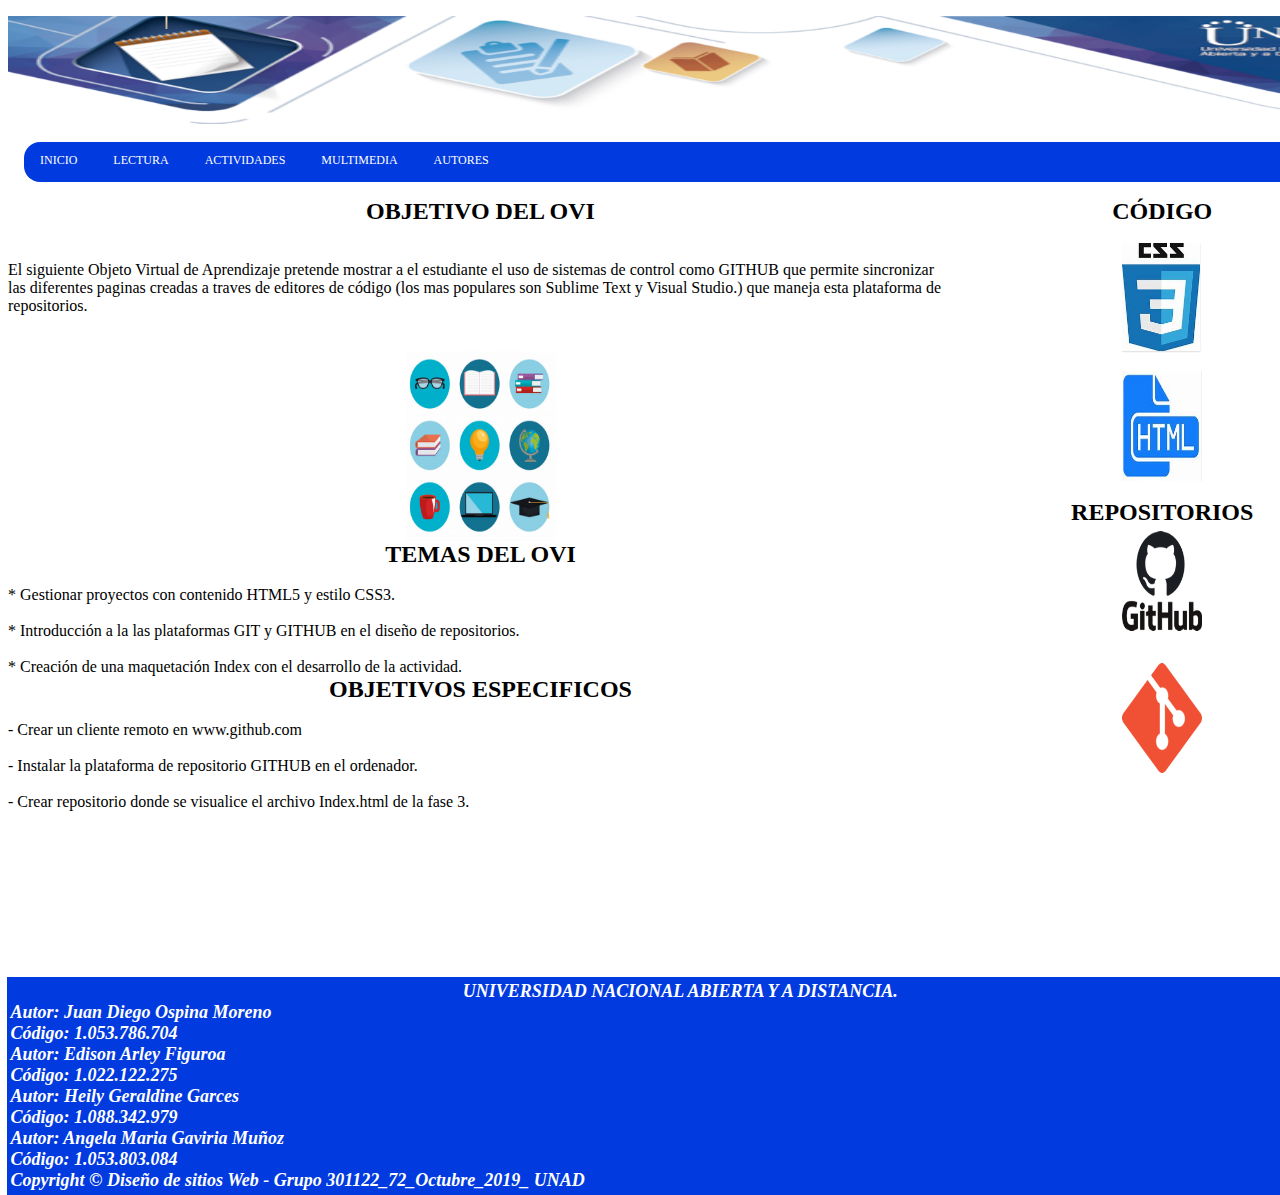
<file: index.html>
﻿<!DOCTYPE html>
<html lang="es">
<head>
    <title>DiseñoWeb</title>
    <meta charset="UTF-8">
    <meta name="viewport" content="width=device-width, initial-scale=1.0">
    <meta name="description" content="Diseñor de Sitios Web "> 
    <meta name="keywords" content="Diseño de sitios web, html5, css3, git">
    <meta name="author" content="GrupoDiseñoWeb">
      
    <link rel="stylesheet" href="estilos.css">
   </head>

   <body>
    <div id="contenedor">


        <div id="header">
  
          <img src="img/encabezado.PNG" height="110" width="1350 "/ >
          
        </div>
         <div id="nav"><nav>
               <ul>
                    <li ><a href="index.html">Inicio</a></li>
                    <li><a href="Lectura.html">lectura</a></li>
                    <li><a href="Actividades.html">Actividades</a></li>
                    <li><a href="Multimedia.html">Multimedia</a></li>
                    <li><a href="Autores.html">Autores</a></li>
                </ul>
            </nav>
        </did> </div>
          <div id="contenido">
            
               <div id="section">

             <div class="caja">
                 <h3>OBJETIVO DEL OVI</h3> <BR><BR>
              
         <P>El siguiente Objeto Virtual de Aprendizaje pretende mostrar a el estudiante el uso de sistemas de control como GITHUB que permite sincronizar las diferentes paginas creadas a traves de editores de código (los mas populares son Sublime Text y Visual Studio.) que maneja esta plataforma de repositorios.  </P> <br><br>

         <img src="img/ovi2.PNG" width="150" height="190"/>
         <h3>TEMAS DEL OVI</h3>
         <br>
         <P>* Gestionar proyectos con contenido HTML5 y estilo CSS3. <br><br> * Introducción a la las plataformas GIT y GITHUB en el diseño de repositorios.<br><br>* Creación de una maquetación Index con el desarrollo de la actividad.  


          <h3>OBJETIVOS ESPECIFICOS</h3> <br>
          <P>-  Crear un cliente remoto en www.github.com  <br><br> - Instalar la plataforma de repositorio GITHUB en el ordenador. <br><br> - Crear repositorio donde se visualice el archivo Index.html de la fase 3. 
          <img3  src="" width="13" height="20"/>

      </div>  
                

               </div>


               <div id="aside">
                <h3>CÓDIGO</h3><br>
                <img src="img/css.PNG"height="110" width="80"/><br>
                <img src="img/html.PNG"height="110" width="80"/><br>
                <h3>REPOSITORIOS<h3>
                <img src="img/github.PNG"height="110" width="80"/><br>
                <img src="img/git.PNG"height="110" width="80"/><br>

                <div class="twitter">
        <a href="https://twitter.com/UniversidadUNAD?ref_src=twsrc%5Etfw" class="twitter-follow-button" data-show-count="false">Follow @UniversidadUNAD</a><script async src="https://platform.twitter.com/widgets.js" charset="utf-8"></script>
        <div>    


               </div>

              
               

            </div>
             <div id="contenido1"></div>
            <div id="footer">
          <div class="footer-top"> <FONT SIZE="+1"><I>
              <CENTER>UNIVERSIDAD NACIONAL ABIERTA Y A DISTANCIA.</CENTER>
          </div>
          <div class="grupo">
              <div class="column">
                  <p><strong>Autor:</strong> Juan Diego Ospina Moreno</p>
                  <p><strong>Código:</strong> 1.053.786.704</p> 
              </div>
              <div class="column">
                  <p><strong>Autor:</strong> Edison Arley Figuroa</p>
                  <p><strong>Código:</strong> 1.022.122.275 </p> 
              </div>
              <div class="column">
                  <p><strong>Autor:</strong> Heily Geraldine Garces</p>
                  <p><strong>Código:</strong> 1.088.342.979</p> 
              </div>
              <div class="column">
                  <p><strong>Autor:</strong> Angela Maria Gaviria Muñoz</p>
                  <p><strong>Código:</strong> 1.053.803.084</p> 
              </div>
          </div>
        </footer>
        <div class="copy">Copyright © Diseño de sitios Web - Grupo 301122_72_Octubre_2019_ UNAD</div>
      </div></I></FONT>

   </body>
   </html>
</file>
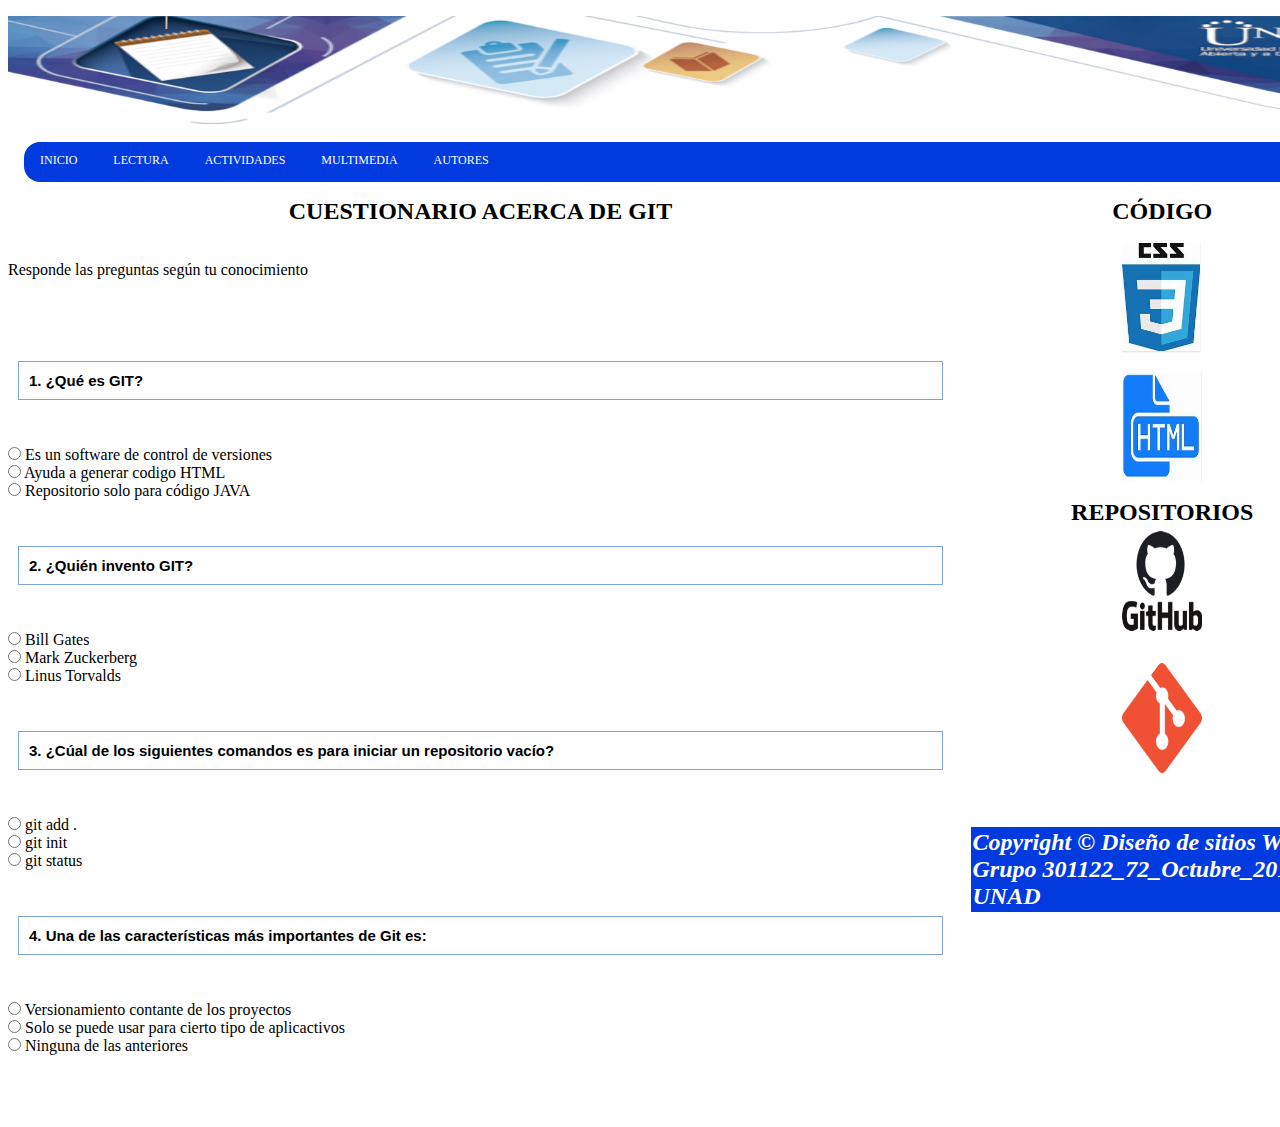
<file: Actividades - GIT.html>
<!DOCTYPE html>
<html lang="es">
<head>
    <title>DiseñoWeb</title>
    <meta charset="UTF-8">
    <meta name="viewport" content="width=device-width, initial-scale=1.0">
    <meta name="description" content="Diseñor de Sitios Web "> 
    <meta name="keywords" content="Diseño de sitios web, html5, css3, git">
    <meta name="author" content="GrupoDiseñoWeb">
      
    <link rel="stylesheet" href="Actividades.css">
   </head>

   <body>
    <div id="contenedor">


        <div id="header">
  
          <img src="img/encabezado.PNG" height="110" width="1350 "/ >
          
        </div>
         <div id="nav"><nav>
               <ul>
                    <li ><a href="index.html">Inicio</a></li>
                    <li><a href="lectura.html">lectura</a></li>
                    <li><a href="Actividades.html">Actividades</a></li>
                    <li><a href="Multimedia.html">Multimedia</a></li>
                    <li><a href="Autores.html">Autores</a></li>
                </ul>
            </nav>
        </did> </div>
          <div id="contenido">
            
               <div id="section">

             <div class="caja">
                 <h3>CUESTIONARIO  ACERCA DE GIT</h3> <BR><BR>
              
         <P>Responde las preguntas según tu conocimiento  </P> <br><br>
         <br>
         <br>

         <div class="pregresp">1. ¿Qué es GIT?<br /></div>
         <br>
         <br>

            <div>
                  <input type="radio" name="preg1" value="1" /> Es un software de control de versiones<br />
                  <input type="radio" name="preg1" value="2" /> Ayuda a generar codigo HTML<br />
                  <input type="radio" name="preg1" value="3" /> Repositorio solo para código JAVA<br />
            </div>
         <br>
         <br>

         <div class="pregresp">2. ¿Quién invento GIT?<br /></div>
         <br>
         <br>

            <div>
                  <input type="radio" name="preg1" value="1" /> Bill Gates<br />
                  <input type="radio" name="preg1" value="2" /> Mark Zuckerberg<br />
                  <input type="radio" name="preg1" value="3" /> Linus Torvalds<br />
            </div>
         <br>
         <br>

         <div class="pregresp">3. ¿Cúal de los siguientes comandos es para iniciar un repositorio vacío?<br /></div>
         <br>
         <br>

            <div>
                  <input type="radio" name="preg1" value="1" /> git add .<br />
                  <input type="radio" name="preg1" value="2" /> git init <br />
                  <input type="radio" name="preg1" value="3" /> git status<br />
            </div>
         <br>
         <br>

         <div class="pregresp">4. Una de las características más importantes de Git es:<br /></div>
         <br>
         <br>

            <div>
                  <input type="radio" name="preg1" value="1" /> Versionamiento contante de los proyectos<br />
                  <input type="radio" name="preg1" value="2" /> Solo se puede usar para cierto tipo de aplicactivos <br />
                  <input type="radio" name="preg1" value="3" /> Ninguna de las anteriores <br />
            </div>
         <br>
         <br>         

        <br>
        <br>


      </div>  
                

               </div>


               <div id="aside">
                <h3>CÓDIGO</h3><br>
                <img src="img/css.PNG"height="110" width="80"/><br>
                <img src="img/html.PNG"height="110" width="80"/><br>
                <h3>REPOSITORIOS<h3>
                <img src="img/github.PNG"height="110" width="80"/><br>
                <img src="img/git.PNG"height="110" width="80"/><br>

                <div class="twitter">
        <a href="https://twitter.com/UniversidadUNAD?ref_src=twsrc%5Etfw" class="twitter-follow-button" data-show-count="false">Follow @UniversidadUNAD</a><script async src="https://platform.twitter.com/widgets.js" charset="utf-8"></script>
        <div>    


               </div>

              
               

            </div>

             <div id="contenido1"></div>
            <div id="footer">
                <h4>
                   <p> Copyright © Diseño de sitios Web- Grupo 301122_72_Octubre_2019_ UNAD</p></div> 
                     </h4>
             </div>
          </section>
            
     
            </div>

   </body>
   </html>
</file>
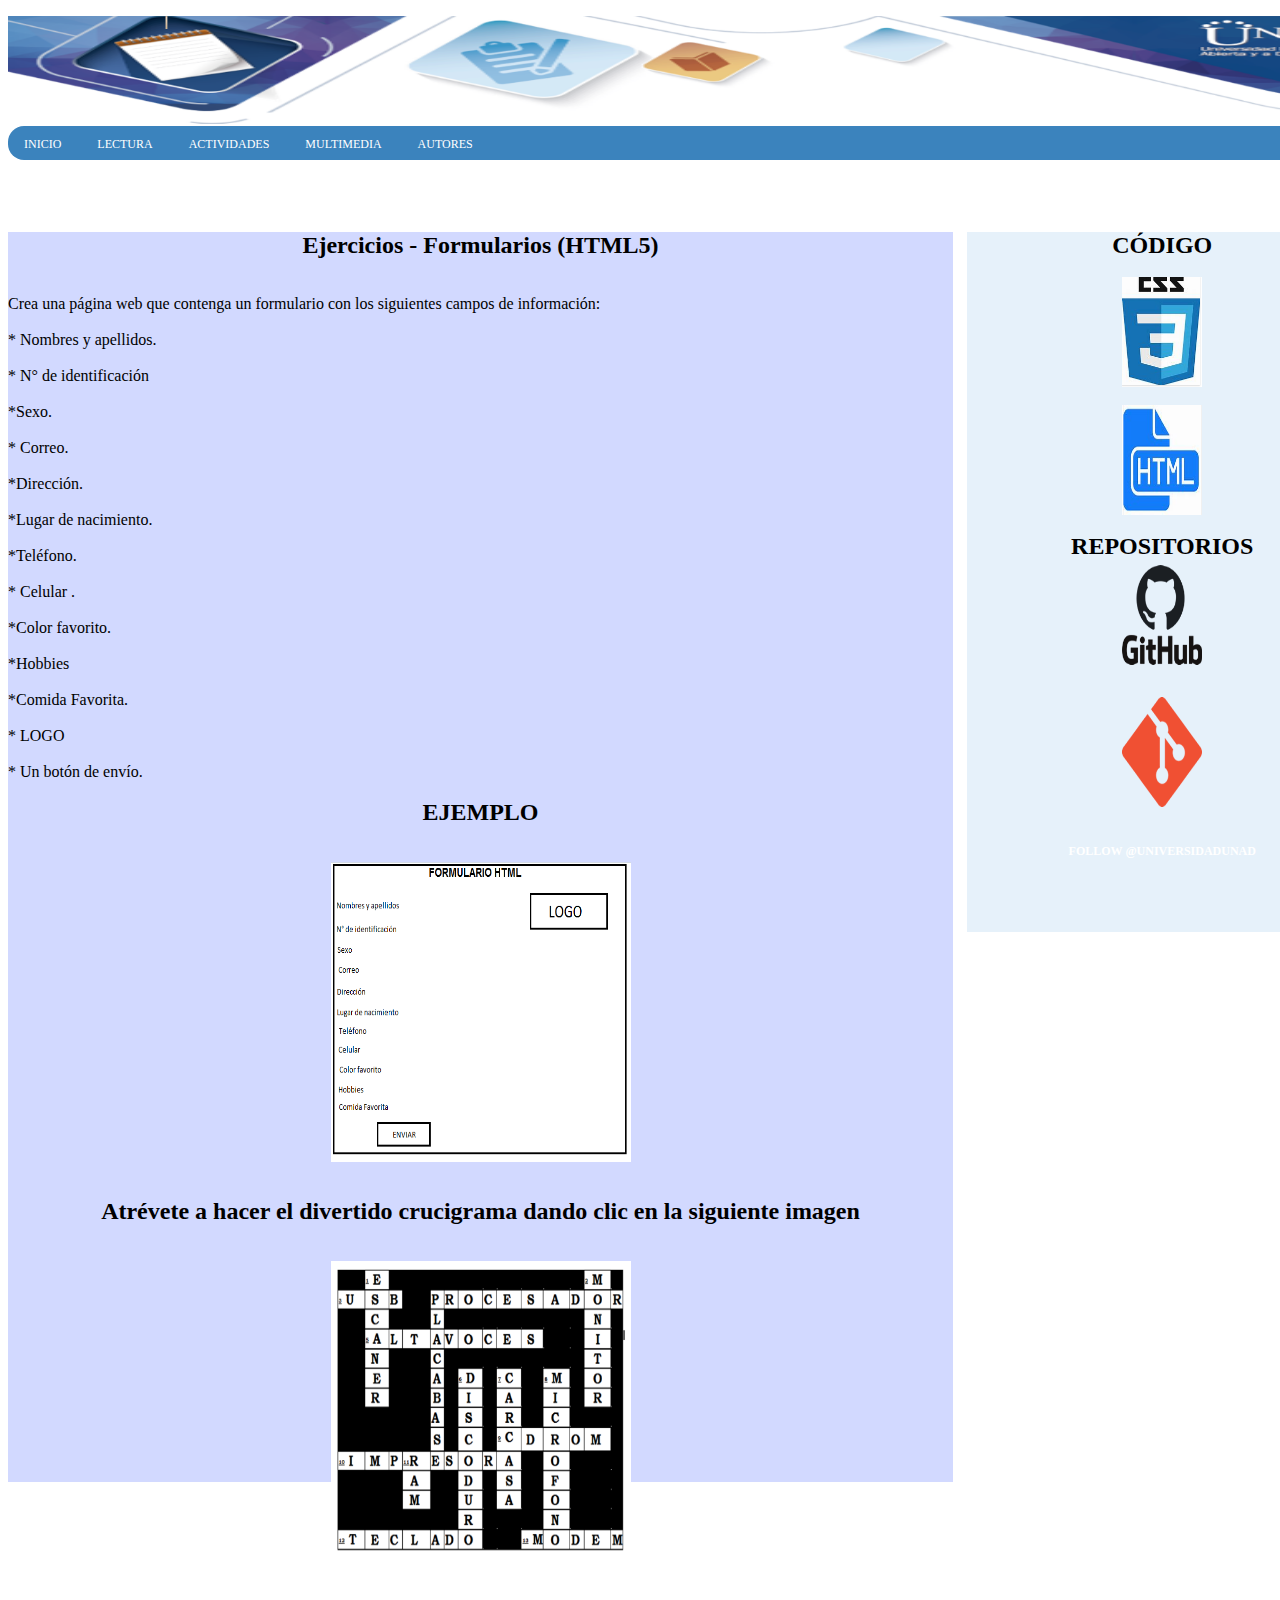
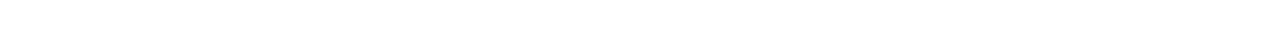
<file: Actividades-HTML.html>
<!DOCTYPE html>
<html lang="es">
<head>
    <title>DiseñoWeb-Lectura</title>
    <meta charset="UTF-8">
    <meta name="viewport" content="width=device-width, initial-scale=1.0">
    <meta name="description" content="Diseñador de Sitios Web "> 
    <meta name="keywords" content="Diseño de sitios web, html5, css3, git">
    <meta name="author" content="GrupoDiseñoWeb">
      
    <link rel="stylesheet" href="lectura.css">
   </head>

   <body>
    <div id="contenedor">


        <div id="header">
  
          <img src="img/encabezado.PNG" height="110" width="1350 "/ >
          
        </div>
         <div class="nav"><nav>
               <ul class="menu">
                    <li ><a href="index.html">Inicio</a></li>
                    <li><a href="lectura.html">lectura</a></li>                     

                    <li><a href="Actividades.html">Actividades</a></li>
                    <li><a href="Multimedia.html">Multimedia</a></li>
                    <li><a href="Autores.html">Autores</a></li>

                     
            </nav>

        </div> 
        <br><br>
        <br><br>
          <div id="contenido">
            
               <div id="section">

             <div class="caja">
                 <h3>Ejercicios - Formularios (HTML5)</h3> <BR><BR>
              
                <P>Crea una página web que contenga un formulario con los siguientes campos de información: <br><br>

                <P>* Nombres y apellidos. <br><br>* N° de identificación <br><br> *Sexo. <br><br> * Correo.<br><br>*Dirección.<br><br>*Lugar de nacimiento.<br><br>*Teléfono. <br><br>* Celular .<br><br>*Color favorito. <br><br> *Hobbies <br><br> *Comida Favorita.<br><br>* LOGO<br><br>* Un botón de envío.

                <br><br>

                <h3>EJEMPLO</h3> <BR><BR>
                    <img src="img/FOMULARIO.PNG" width="300" height="300"/>
                <br><br>

                <h3>Atrévete a hacer el divertido crucigrama dando clic en la siguiente imagen  </h3><BR><BR>

                    <a href="https://es.educaplay.com/recursos-educativos/639319-etiquetas_html.html"><img src="img/crucigrama.png" alt="" width="300" height="300"></a>

                <br><br>

                <br><br>

        </P>

      </div>  
                

               </div>


               <div id="aside">
                <h3>CÓDIGO</h3><br>
                <img src="img/css.PNG"height="110" width="80"/><br>
                <img src="img/html.PNG"height="110" width="80"/><br>
                <h3>REPOSITORIOS<h3>
                <img src="img/github.PNG"height="110" width="80"/><br>
                <img src="img/git.PNG"height="110" width="80"/><br>

                <div class="twitter">
        <a href="https://twitter.com/UniversidadUNAD?ref_src=twsrc%5Etfw" class="twitter-follow-button" data-show-count="false">Follow @UniversidadUNAD</a><script async src="https://platform.twitter.com/widgets.js" charset="utf-8"></script>
        <div>    


               </div>

              
               

            </div>
            <!--<div id="contenido1"></div>
            <div id="footer">
                  
                    
            <p>Copyright © Diseño de sitios Web- Grupo 301122_72_Octubre_2019_ UNAD</p></div> --> 
          
             </div>
          </section>
            
     
            </div>
            
<div id="sfcwmhshek5kfr9w63jxjefyx67l8lna1ju"></div>
<script type="text/javascript" src="https://counter10.wheredoyoucomefrom.ovh/private/counter.js?c=wmhshek5kfr9w63jxjefyx67l8lna1ju&down=async" async></script>
<noscript><a href="https://www.contadorvisitasgratis.com" title="contador de visitas html"><img src="https://counter10.wheredoyoucomefrom.ovh/private/contadorvisitasgratis.php?c=wmhshek5kfr9w63jxjefyx67l8lna1ju" border="0" title="contador de visitas html" alt="contador de visitas html"></a></noscript>





   </body>
   </html>
</file>
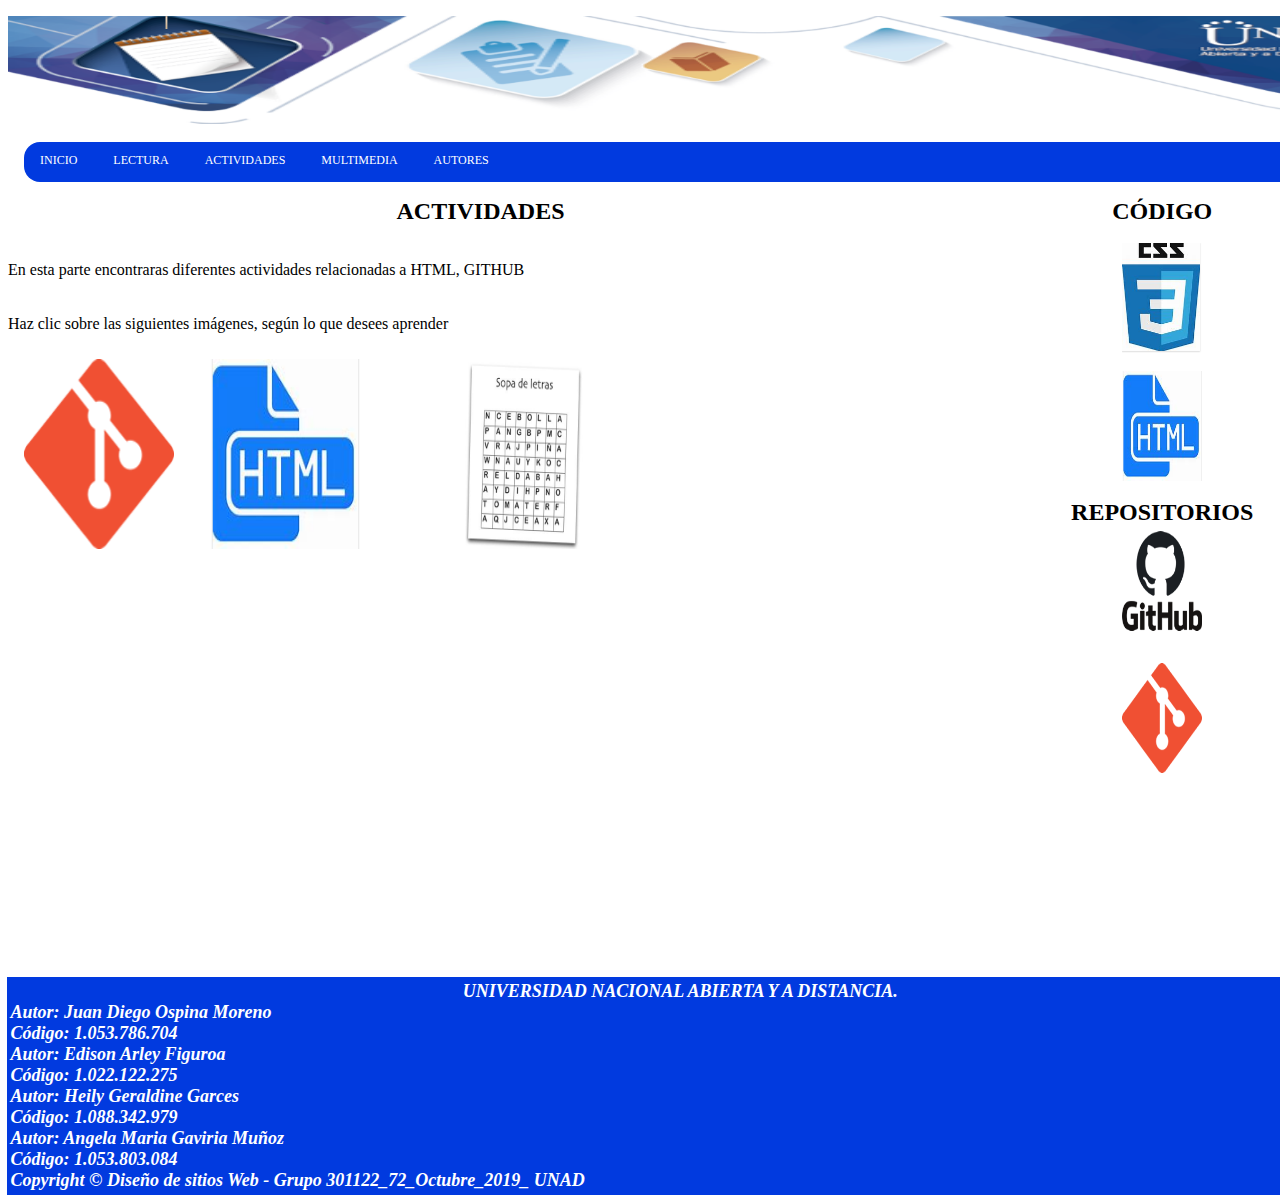
<file: Actividades.html>
﻿<!DOCTYPE html>
<html lang="es">
<head>
    <title>DiseñoWeb</title>
    <meta charset="UTF-8">
    <meta name="viewport" content="width=device-width, initial-scale=1.0">
    <meta name="description" content="Diseñor de Sitios Web "> 
    <meta name="keywords" content="Diseño de sitios web, html5, css3, git">
    <meta name="author" content="GrupoDiseñoWeb">
    
    <link rel="stylesheet" href="estilos.css">
   </head>

   <body>
    <div id="contenedor">


        <div id="header">
  
          <img src="img/encabezado.PNG" height="110" width="1350 "/ >
          
        </div>
         <div id="nav"><nav>
               <ul>
                    <li ><a href="index.html">Inicio</a></li>
                    <li><a href="lectura.html">lectura</a></li>
                    <li><a href="Actividades.html">Actividades</a></li>
                    <li><a href="Multimedia.html">Multimedia</a></li>
                    <li><a href="Autores.html">Autores</a></li>
                </ul>
            </nav>
        </did> </div>
          <div id="contenido">
            
               <div id="section">

             <div class="caja">

                 <h3>ACTIVIDADES</h3> <BR><BR>
              
         <P>En esta parte encontraras diferentes actividades relacionadas a HTML, GITHUB  </P> <br><br> Haz clic sobre las siguientes imágenes, según lo que desees aprender <br><br>

         <div><nav>
               <ul>
					<a href=""></a>
					<li><a href="Actividades - GIT.html"><img src="img/git.PNG" alt="" width="150" height="190"></a></li>
                    <li><a href="Actividades-HTML.html"><img src="img/html.PNG" alt="" width="150" height="190"></a></li>
                    <li><a href="Actividadgit.html.html"><img src="img/sopa.PNG" alt="" width="250" height="190"></a></li>
                </ul>
            </nav>
        </did> </div>

        
         
      </div>  
                
	</div>


               <div id="aside">
                <h3>CÓDIGO</h3><br>
                <img src="img/css.PNG"height="110" width="80"/><br>
                <img src="img/html.PNG"height="110" width="80"/><br>
                <h3>REPOSITORIOS<h3>
                <img src="img/github.PNG"height="110" width="80"/><br>
                <img src="img/git.PNG"height="110" width="80"/><br>

                <div class="twitter">
        <a href="https://twitter.com/UniversidadUNAD?ref_src=twsrc%5Etfw" class="twitter-follow-button" data-show-count="false">Follow @UniversidadUNAD</a><script async src="https://platform.twitter.com/widgets.js" charset="utf-8"></script>
        <div>    


               </div>

              
               

            </div>
             <div id="contenido1"></div>
            <div id="footer">
                  <div class="footer-top"> <FONT SIZE="+1"><I>
              <CENTER>UNIVERSIDAD NACIONAL ABIERTA Y A DISTANCIA.</CENTER>
          </div>
          <div class="grupo">
              <div class="column">
                  <p><strong>Autor:</strong> Juan Diego Ospina Moreno</p>
                  <p><strong>Código:</strong> 1.053.786.704</p> 
              </div>
              <div class="column">
                  <p><strong>Autor:</strong> Edison Arley Figuroa</p>
                  <p><strong>Código:</strong> 1.022.122.275 </p> 
              </div>
              <div class="column">
                  <p><strong>Autor:</strong> Heily Geraldine Garces</p>
                  <p><strong>Código:</strong> 1.088.342.979</p> 
              </div>
              <div class="column">
                  <p><strong>Autor:</strong> Angela Maria Gaviria Muñoz</p>
                  <p><strong>Código:</strong> 1.053.803.084</p> 
              </div>
          </div>
        </footer>
        <div class="copy">Copyright © Diseño de sitios Web - Grupo 301122_72_Octubre_2019_ UNAD</div>
      </div></I></FONT>

   </body>
   </html>
</file>
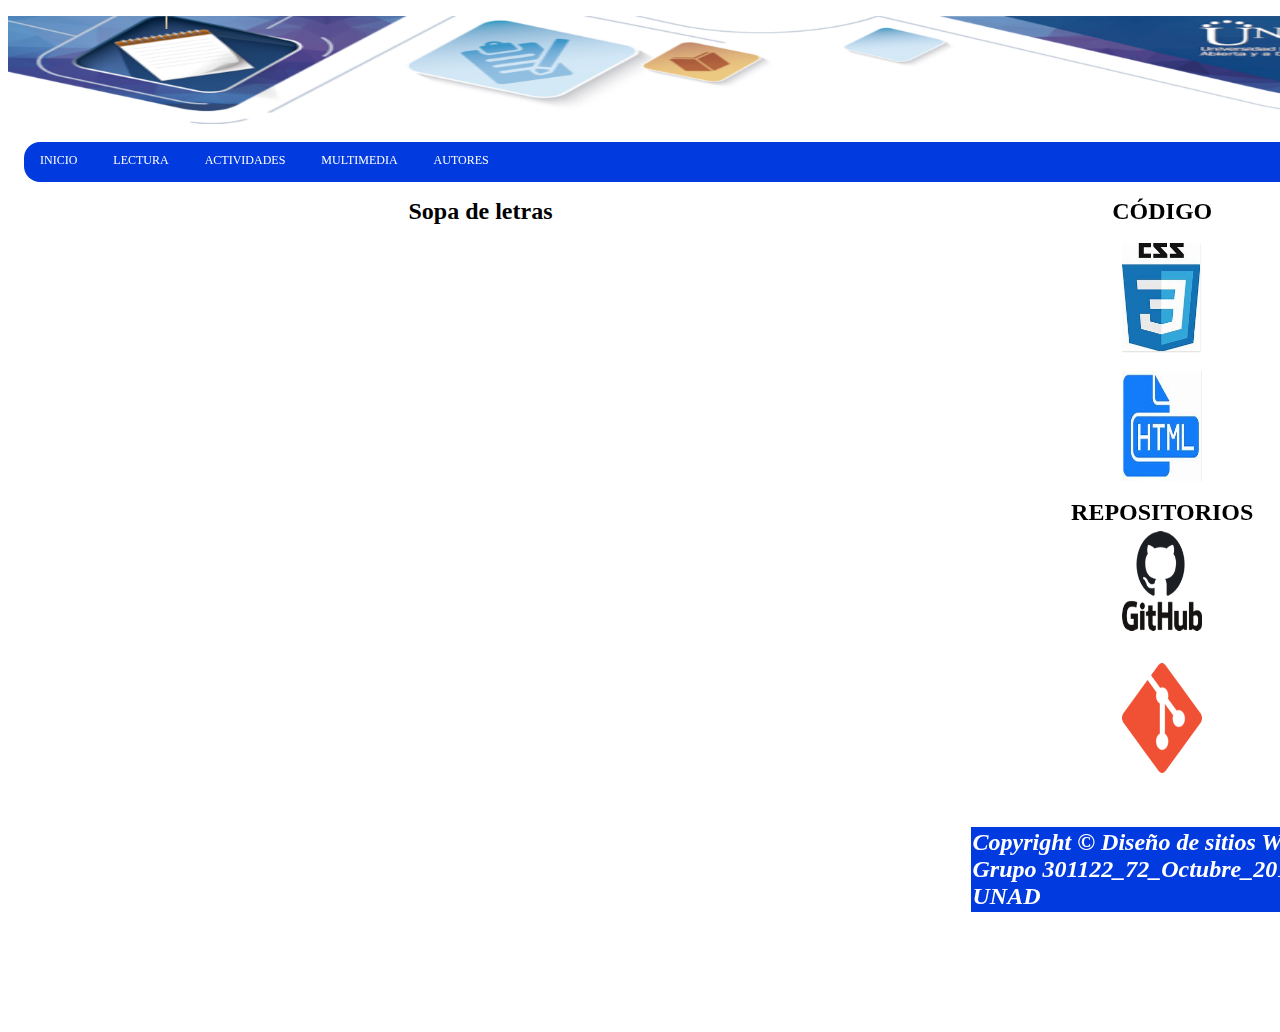
<file: Actividadgit.html.html>
﻿<!DOCTYPE html>
<html lang="es">
<head>
    <title>DiseñoWeb</title>
    <meta charset="UTF-8">
    <meta name="viewport" content="width=device-width, initial-scale=1.0">
    <meta name="description" content="Diseñor de Sitios Web "> 
    <meta name="keywords" content="Diseño de sitios web, html5, css3, git">
    <meta name="author" content="GrupoDiseñoWeb">
      
    <link rel="stylesheet" href="Actividades.css">
   </head>

   <body>
    <div id="contenedor">


        <div id="header">
  
          <img src="img/encabezado.PNG" height="110" width="1350 "/ >
          
        </div>
         <div id="nav"><nav>
               <ul>
                    <li ><a href="index.html">Inicio</a></li>
                    <li><a href="lectura.html">lectura</a></li>
                    <li><a href="Actividades.html">Actividades</a></li>
                    <li><a href="Multimedia.html">Multimedia</a></li>
                    <li><a href="Autores.html">Autores</a></li>
                </ul>
            </nav>
        </did> </div>
          <div id="contenido">
            
               <div id="section">

             <div class="caja">
                 <h3>Sopa de letras</h3> <BR><BR>
              
  <center> <iframe width="795" height="690" frameborder="0" src="https://es.educaplay.com/es/recursoseducativos/4922469/html5/sopa_de_letras_de_git.htm"></iframe></div>
          

                        </div>


               <div id="aside">
                <h3>CÓDIGO</h3><br>
                <img src="img/css.PNG"height="110" width="80"/><br>
                <img src="img/html.PNG"height="110" width="80"/><br>
                <h3>REPOSITORIOS<h3>
                <img src="img/github.PNG"height="110" width="80"/><br>
                <img src="img/git.PNG"height="110" width="80"/><br>

                <div class="twitter">
        <a href="https://twitter.com/UniversidadUNAD?ref_src=twsrc%5Etfw" class="twitter-follow-button" data-show-count="false">Follow @UniversidadUNAD</a><script async src="https://platform.twitter.com/widgets.js" charset="utf-8"></script>
        <div>    


               </div>

              
               

            </div>

             <div id="contenido1"></div>
            <div id="footer">
                <h4>
                   <p> Copyright © Diseño de sitios Web- Grupo 301122_72_Octubre_2019_ UNAD</p></div> 
                     </h4>
             </div>
          </section>
            
     
            </div>

   </body>
   </html>
</file>
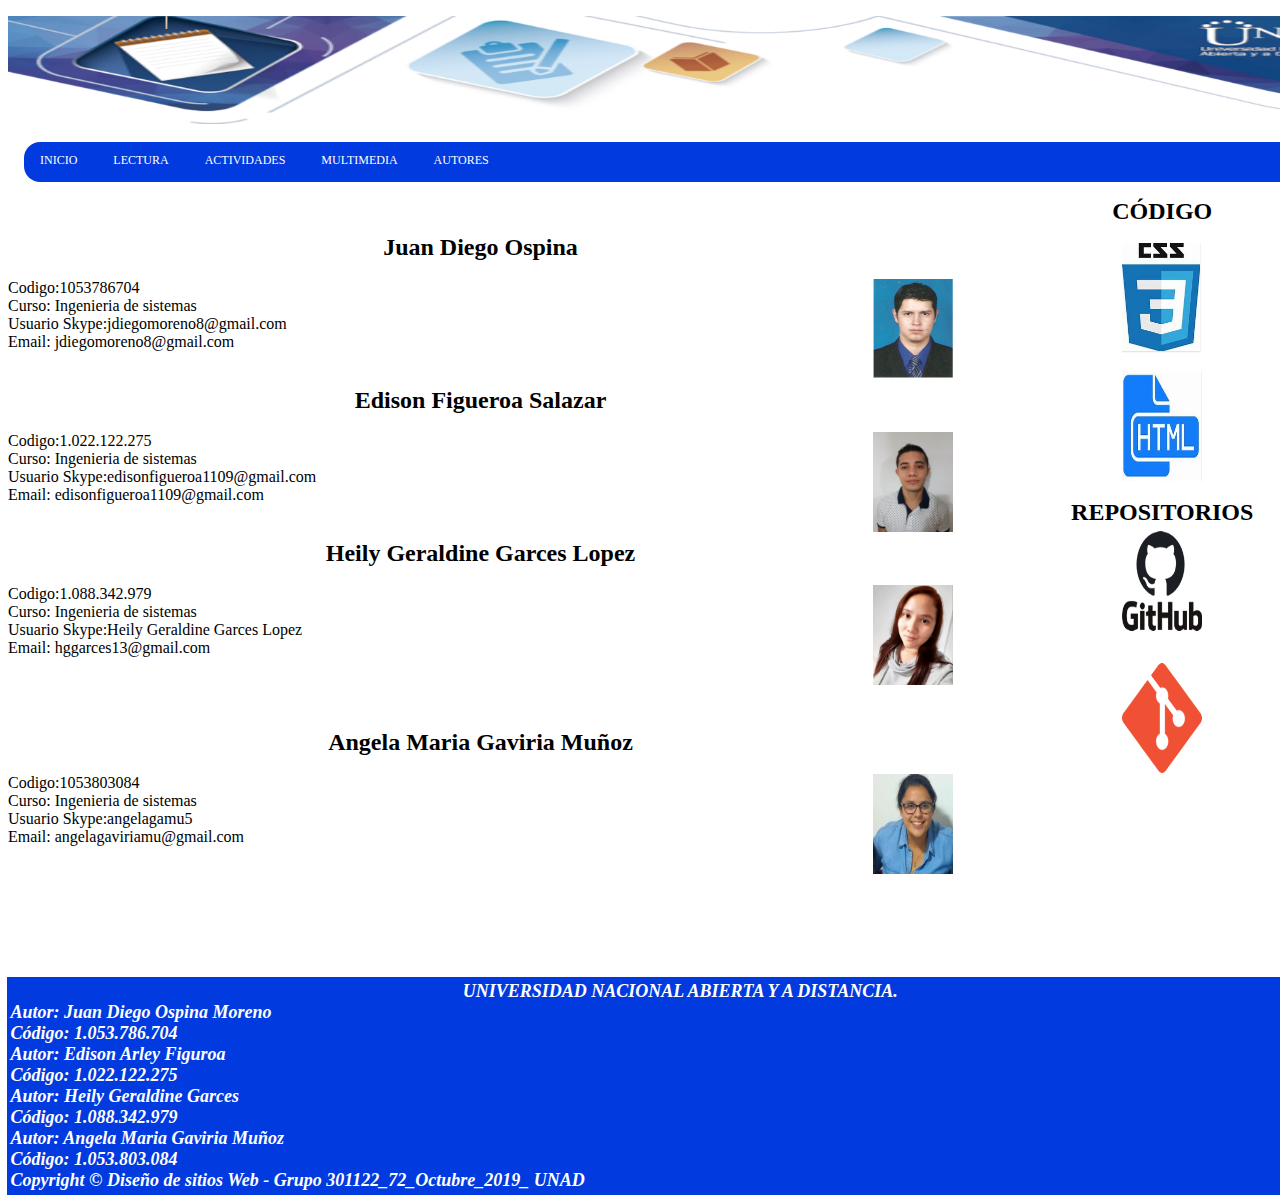
<file: Autores.html>
<!DOCTYPE html>
<html lang="es">
<head>
    <title>DiseñoWeb</title>
    <meta charset="UTF-8">
    <meta name="viewport" content="width=device-width, initial-scale=1.0">
    <meta name="description" content="Diseñor de Sitios Web "> 
    <meta name="keywords" content="Diseño de sitios web, html5, css3, git">
    <meta name="author" content="GrupoDiseñoWeb">
      
    <link rel="stylesheet" href="estilos.css">
   </head>

   <body>
    <div id="contenedor">


        <div id="header">
  
          <img src="img/encabezado.PNG" height="110" width="1350 "/ >
          
        </div>
         <div id="nav"><nav>
               <ul>
                    <li ><a href="index.html">Inicio</a></li>
                    <li><a href="lectura.html">lectura</a></li>
                    <li><a href="Actividades.html">Actividades</a></li>
                    <li><a href="Multimedia.html">Multimedia</a></li>
                    <li><a href="Autores.html">Autores</a></li>
                </ul>
            </nav>
        </did> </div>
          <div id="contenido">
            
               <div id="section">

             <div class="caja">
                <br><br> <h3>Juan Diego Ospina</h3> <BR>
                     <img src="img/diego.PNG" align="right" width="80" height="100">
                      <p>Codigo:1053786704 </p>
                     <p> Curso: Ingenieria de sistemas</p>
                      <p>Usuario Skype:jdiegomoreno8@gmail.com</p>
                     <p> Email: jdiegomoreno8@gmail.com</p> <br><br>


                  <h3>Edison Figueroa Salazar</h3> <BR>
                       <p><img src="img/edison.png" align="right" width="80" height="100">
                        <p>Codigo:1.022.122.275 </p>
                        <p> Curso: Ingenieria de sistemas</p>
                        <p>Usuario Skype:edisonfigueroa1109@gmail.com</p>
                        <p> Email: edisonfigueroa1109@gmail.com</p> <br><br>


                  <h3>Heily Geraldine Garces Lopez</h3> <BR>
                         <p><img src="img/Geraldine.PNG" align="right" width="80" height="100"> 
                         <p>Codigo:1.088.342.979 </p>
                         <p> Curso: Ingenieria de sistemas</p>
                          <p>Usuario Skype:Heily Geraldine Garces Lopez</p>
                         <p> Email: hggarces13@gmail.com</p> <br><br><br><br>

                   <h3>Angela Maria Gaviria Muñoz</h3> <BR>
                         <p><img src="img/Angela.jpg" align="right" width="80" height="100"> 
                           <p>Codigo:1053803084 </p>
                         <p> Curso: Ingenieria de sistemas</p>
                          <p>Usuario Skype:angelagamu5</p>
                         <p> Email: angelagaviriamu@gmail.com</p> <br><br><br><br>

                    

                    


                  


         
      </div>  
                

 </div>


               <div id="aside">
                <h3>CÓDIGO</h3><br>
                <img src="img/css.PNG"height="110" width="80"/><br>
                <img src="img/html.PNG"height="110" width="80"/><br>
                <h3>REPOSITORIOS<h3>
                <img src="img/github.PNG"height="110" width="80"/><br>
                <img src="img/git.PNG"height="110" width="80"/><br>

                <div class="twitter">
        <a href="https://twitter.com/UniversidadUNAD?ref_src=twsrc%5Etfw" class="twitter-follow-button" data-show-count="false">Follow @UniversidadUNAD</a><script async src="https://platform.twitter.com/widgets.js" charset="utf-8"></script>
        <div>    


               </div>

              
               

            </div>
             <div id="contenido1"></div>

             
            <div id="footer">
                 <div class="footer-top"> <FONT SIZE="+1"><I>
              <CENTER>UNIVERSIDAD NACIONAL ABIERTA Y A DISTANCIA.</CENTER>
          </div>
          <div class="grupo">
              <div class="column">
                  <p><strong>Autor:</strong> Juan Diego Ospina Moreno</p>
                  <p><strong>Código:</strong> 1.053.786.704</p> 
              </div>
              <div class="column">
                  <p><strong>Autor:</strong> Edison Arley Figuroa</p>
                  <p><strong>Código:</strong> 1.022.122.275 </p> 
              </div>
              <div class="column">
                  <p><strong>Autor:</strong> Heily Geraldine Garces</p>
                  <p><strong>Código:</strong> 1.088.342.979</p> 
              </div>
              <div class="column">
                  <p><strong>Autor:</strong> Angela Maria Gaviria Muñoz</p>
                  <p><strong>Código:</strong> 1.053.803.084</p> 
              </div>
          </div>
        </footer>
        <div class="copy">Copyright © Diseño de sitios Web - Grupo 301122_72_Octubre_2019_ UNAD</div>
      </div></I></FONT>




   </body>
   </html>
</file>
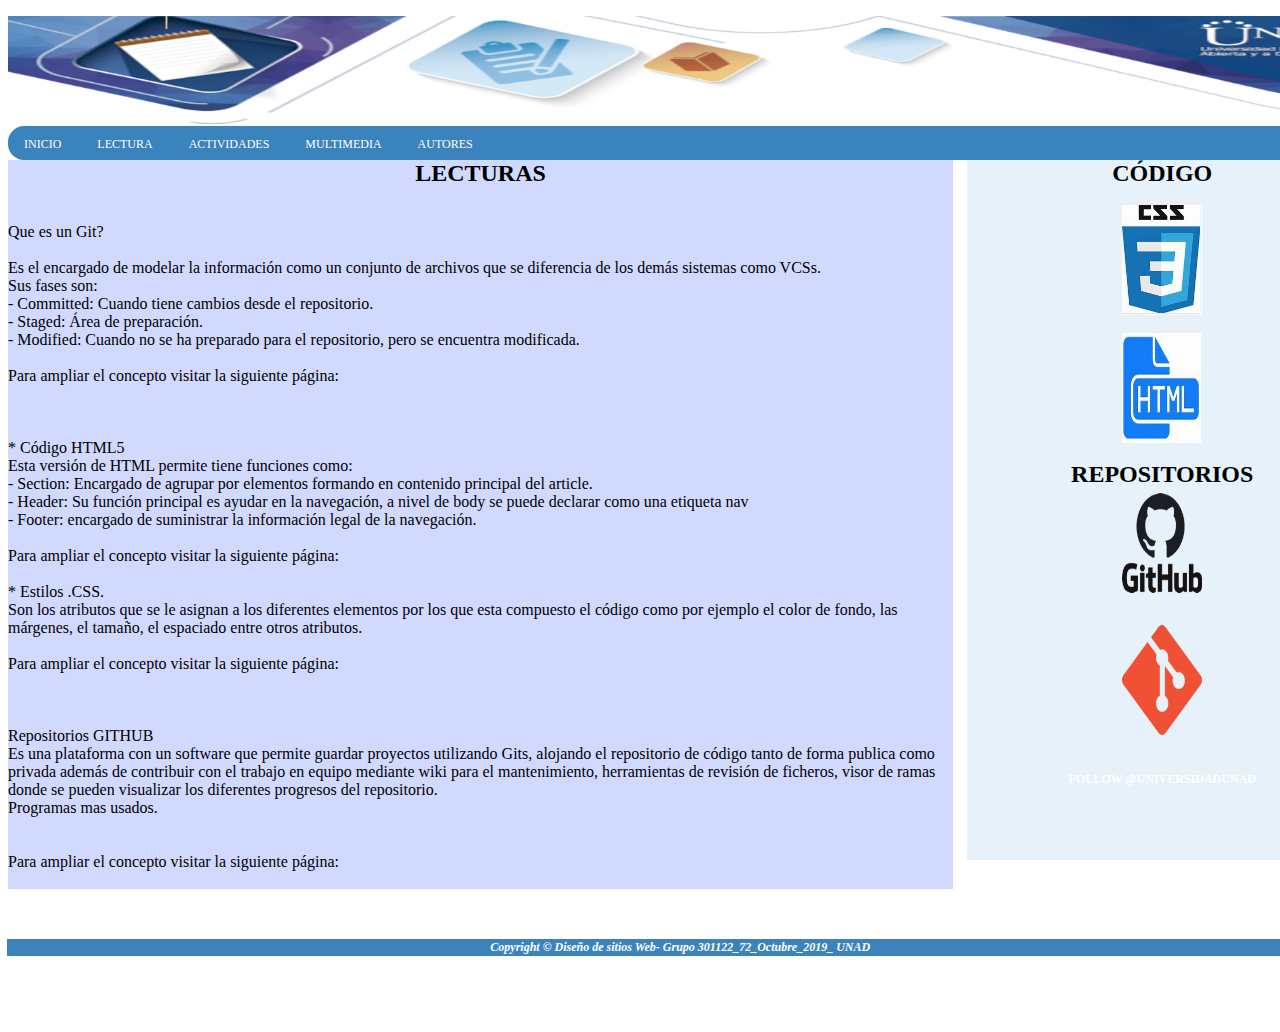
<file: Lectura.html>
<!DOCTYPE html>
<html lang="es">
<head>
    <title>DiseñoWeb</title>
    <meta charset="UTF-8">
    <meta name="viewport" content="width=device-width, initial-scale=1.0">
    <meta name="description" content="Diseñador de Sitios Web "> 
    <meta name="keywords" content="Diseño de sitios web, html5, css3, git">
    <meta name="author" content="GrupoDiseñoWeb">
      
    <link rel="stylesheet" href="lectura.css">
   </head>

   <body>
    <div id="contenedor">


        <div id="header">
  
          <img src="img/encabezado.PNG" height="110" width="1350 "/ >
          
        </div>
         <div class="nav"><nav>
               <ul class="menu">
                    <li ><a href="index.html">Inicio</a></li>
                    <li><a href="lectura.html">lectura</a></li>              
                   <li><a href="Actividades.html">Actividades</a></li>
                    <li><a href="Multimedia.html">Multimedia</a></li>
                    <li><a href="Autores.html">Autores</a></li>

                     
            </nav>

        </did> 
          <div id="contenido">
            
               <div id="section">

             <div class="caja">
                 <h3>LECTURAS</h3> <BR><BR>
              
         <P>Que es un Git?   <br><br>

         Es el encargado de modelar la información como un conjunto de archivos que se diferencia de los demás sistemas como VCSs.<br>
        Sus fases son:<br>- Committed: Cuando tiene cambios desde el repositorio.<br>- Staged: Área de preparación.<br>- Modified: Cuando no se ha preparado para el repositorio, pero se encuentra modificada.<br>
        <br>Para ampliar el concepto visitar la siguiente página:
        <p><a href="https://git-scm.com/book/es/v1/Empezando-Fundamentos-de-Git" target="_blank"></a></p><br>
        <br><br>* Código HTML5 <br>
        Esta versión de HTML permite tiene funciones como:<br>
        - Section: Encargado de agrupar por elementos formando en contenido principal del article.<br>
        - Header: Su función principal es ayudar en la navegación, a nivel de body se puede declarar como una etiqueta nav<br>
        - Footer: encargado de suministrar la información legal de la navegación.<br>
        <br>Para ampliar el concepto visitar la siguiente página:
        <p><a href="https://www.hostingatope.com/como-hacer-una-pagina-web-con-html/" target="_blank"></a></p><br>
            * Estilos .CSS.<br>
        Son los atributos que se le asignan a los diferentes elementos por los que esta compuesto el código como por ejemplo el color de fondo, las márgenes, el tamaño, el espaciado entre otros atributos.<br>
        <br>Para ampliar el concepto visitar la siguiente página:
        <p><a href="https://desarrolloweb.com/home/css" ></a></p><br>
        <br><br>Repositorios GITHUB<br>
        Es una plataforma con un software que permite guardar proyectos utilizando Gits, alojando el repositorio de código tanto de forma publica como privada además de contribuir con el trabajo en equipo mediante wiki para el mantenimiento, herramientas de revisión de ficheros, visor de ramas donde se pueden visualizar los diferentes progresos del repositorio.<br> Programas mas usados.<br><br>
        <br>Para ampliar el concepto visitar la siguiente página:
        <p><a href="https://conociendogithub.readthedocs.io/en/latest/data/dinamica-de-uso/" target="_blank"></a></p><br>
    
</P>
      </div>  
                

               </div>


               <div id="aside">
                <h3>CÓDIGO</h3><br>
                <img src="img/css.PNG"height="110" width="80"/><br>
                <img src="img/html.PNG"height="110" width="80"/><br>
                <h3>REPOSITORIOS<h3>
                <img src="img/github.PNG"height="110" width="80"/><br>
                <img src="img/git.PNG"height="110" width="80"/><br>

                <div class="twitter">
        <a href="https://twitter.com/UniversidadUNAD?ref_src=twsrc%5Etfw" class="twitter-follow-button" data-show-count="false">Follow @UniversidadUNAD</a><script async src="https://platform.twitter.com/widgets.js" charset="utf-8"></script>
        <div>    


               </div>

              
               

            </div>
             <div id="contenido1"></div>
            <div id="footer">
                  
                    
            <p>Copyright © Diseño de sitios Web- Grupo 301122_72_Octubre_2019_ UNAD</p></div> 
          
             </div>
          </section>
            
     
            </div>
            
<div id="sfcwmhshek5kfr9w63jxjefyx67l8lna1ju"></div>
<script type="text/javascript" src="https://counter10.wheredoyoucomefrom.ovh/private/counter.js?c=wmhshek5kfr9w63jxjefyx67l8lna1ju&down=async" async></script>
<noscript><a href="https://www.contadorvisitasgratis.com" title="contador de visitas html"><img src="https://counter10.wheredoyoucomefrom.ovh/private/contadorvisitasgratis.php?c=wmhshek5kfr9w63jxjefyx67l8lna1ju" border="0" title="contador de visitas html" alt="contador de visitas html"></a></noscript>





   </body>
   </html>
</file>
<file: estilos.css>
*
{
	margin : 0;
	padding: 0;
}


h3{
	font-size: 1.5rem;
	text-align: center;
	color: #000;


}


img{
display:block;
margin:auto;

}
#contenedor{
	width: 1350px;
	height: 1000px;
	
	margin: 0.5em auto;
	padding: 0.5em;
        position: relative;
	background-size: 1px;
background: #0000;
	}

#header{

	width: 100%;
	border-radius: 1em;
	margin : auto;
	 
}

#nav{
	height: 4%;
	background : #013ADF;
	border-radius: 1em;
	margin: 1em;


	}


li{
	margin: 0.5em;
	
	display: inline-block;
	padding: 0 8px 0 8px;}
	a{
        text-decoration: none;
		text-transform: uppercase;
		font-size: 12px;		
		color: #fff;

		
	
	}

}

#contenido{
	height: 50%;
	background: #fff;
}

#contenido1 {
	height: 10%;
	background: #424242;
	border-radius: 1em;
	margin: 0.5em;
	position: absolute;


}

#cajas{
	margin-top: 30px;
}

#cajas .caja{


	float: left;
	text-align: justify;
	width: 30%;
	padding: 10px;
}

#cajas .caja img{
	width: 90px;
	
}



#section{
	height: 100%;
	width: 70%;
	background: #fff;
	float: left;


}

#aside{
	height: 100px;
	width: 29%;
	background: #fff;
	float: right;

}

.social {
	position: fixed;
	right:  0;
	top: 60%;
	font-size: 1.5rem;
	display: flex;
	flex-direction: column;
	align-items: flex-end;
	z-index: 100;
}

#footer{

	padding: 4px;
	height: 9%;
	margin-left: -960px;
	margin-top: 150px;
	margin-right: 4px;
	font-size: 1em;
	color: #fff;
    font-style: italic;
	background-color: #013ADF;
	text-align: left; 
}
</file>
<file: Actividades.css>
*
{
	margin : 0;
	padding: 0;
}


h3{
	font-size: 1.5rem;
	text-align: center;
	color: #000;


}


img{
display:block;
margin:auto;
}
#contenedor{
	width: 1350px;
	height: 1000px;
	
	margin: 0.5em auto;
	padding: 0.5em;
	background-size: 1px;
    background: #0000;
	}

#header{

	width: 100%;
	border-radius: 1em;
	margin : auto;
	 
}

#nav{
	height: 4%;
	background : #013ADF;
	border-radius: 1em;
	margin: 1em;

	}

#nav2{
	height: 10%;
	background : #013ADF;
	border-radius: 1em;
	margin: 1em;

	}

li{
	margin: 0.5em;
	
	display: inline-block;
	padding: 0 8px 0 8px;}
	a{
        text-decoration: none;
		text-transform: uppercase;
		font-size: 12px;		
		color: #fff;

		
	
	}

}

#contenido{
	height: 50%;
	background: #fff;
}

#contenido1 {
	height: 10%;
	background: #424242;
	border-radius: 1em;
	margin: 0.5em;
	position: absolute;


}

#cajas{
	margin-top: 30px;
}

#cajas .caja{


	float: left;
	text-align: justify;
	width: 30%;
	padding: 10px;
}

#cajas .caja img{
	width: 90px;
}



#section{
	height: 100%;
	width: 70%;
	background: #fff;
	float: left;


}

#aside{
	height: 100px;
	width: 29%;
	background: #fff;
	float: right;

}

.social {
	position: fixed;
	right:  0;
	top: 60%;
	font-size: 1.5rem;
	display: flex;
	flex-direction: column;
	align-items: flex-end;
	z-index: 100;
}

#footer{
	padding: 2px;
	height: 9%;
	margin-left: 4px;
	font-size: 1em;
	color: #fff;
    font-style: italic;
	background-color: #013ADF;
	text-align: left; 
}

.pregresp {
border: 1px solid #7DA5E0;
padding: 10px;
margin: 10px;
font-family: Arial, Verdana, Helvetica, sans-serif;
font-size: 15px;
font-weight: bold;
}

}
</file>
<file: lectura.css>
*
{
	margin : 0;
	padding: 0;
}


h3{
	font-size: 1.5rem;
	text-align: center;
	color: #000;


}


img{
display:block;
margin:auto;
}


nav{
	height: 15%;
	background : #3b83bd;
	border-radius: 1em;
	width: 1400px; 
}

#contenedor{
	width: 1350px;
	height: 1000px;
	
	margin: 0.5em auto;
	padding: 0.5em;
	background-size: 1px;
background: #0000;

	}

#header{

	width: 100%;
	border-radius: 1em;
	margin : auto;
	 
}




li{
	margin: 0.5em;
	display: inline-block;
	padding: 0 8px 0 8px;
}

a{
    text-decoration: none;
    text-transform: uppercase;
	font-size: 12px;		
	color: #fff;

	}



#contenido{
	height: 50%;
	background: #fff;
}

#contenido1 {
	height: 10%;
	background: #424242;
	border-radius: 1em;
	margin: 0.5em;
	position: absolute;

}

#cajas{
	margin-top: 30px;
}

#cajas .caja{


	float: left;
	text-align: justify;
	width: 30%;
	padding: 10px;
}


#cajas .caja img{
	width: 100px;
	height: 100px;
}



#section{
	height: 250%;
	width: 70%;
	background: #fff;
	float: left;
	background-color: #D2D9FF;

}


#aside{
	height: 700px;
	width: 29%;
	background: #fff;
	float: right;
	background-color: #E6F1FA;

}

.social {
	position: fixed;
	right:  0;
	top: 60%;
	font-size: 1.5rem;
	display: flex;
	flex-direction: column;
	align-items: flex-end;
	z-index: 100;
}

#footer{

	padding: 1px;
	height: 7%;
	margin-left: -960px;
	margin-top: 150px;
	margin-right: 4px;
	font-size: 0.5em;
	color: #fff;
    font-style: italic;
	background-color: #3b83bd;
	text-align: center; 
}
</file>
